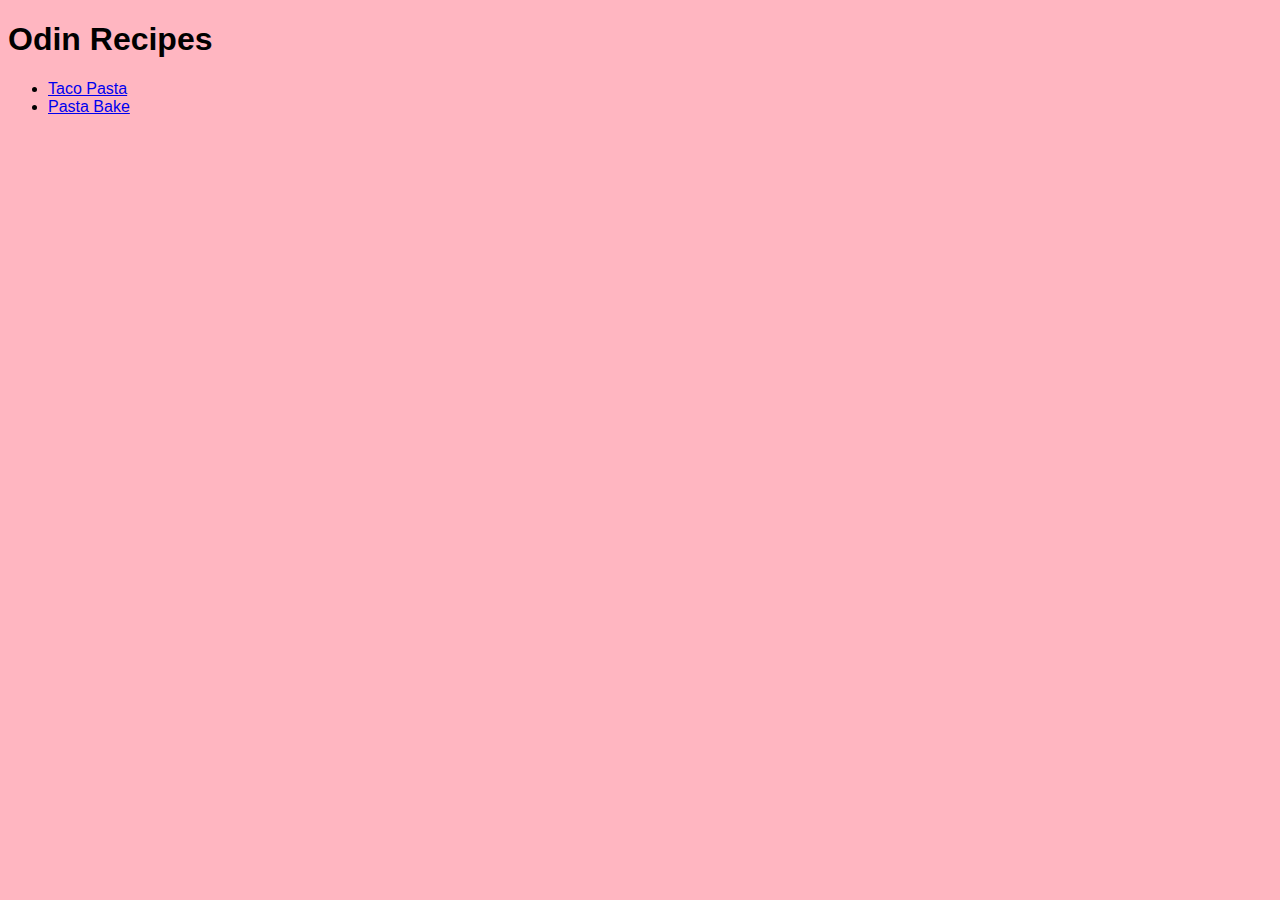
<file: index.html>
<!DOCTYPE html>
<html lang="en">
    <head>
        <meta charset="UTF-8">
        <title>Odin Recipes</title>
        <link rel="stylesheet" href="style.css">
    </head>
    <body>
        <h1>Odin Recipes</h1>
        <ul>
            <li><a href="./recipes/taco-pasta.html">Taco Pasta</a></li>
            <li><a href="./recipes/pasta-bake.html">Pasta Bake</a></li>
        </ul>
    </body>
</html>
</file>
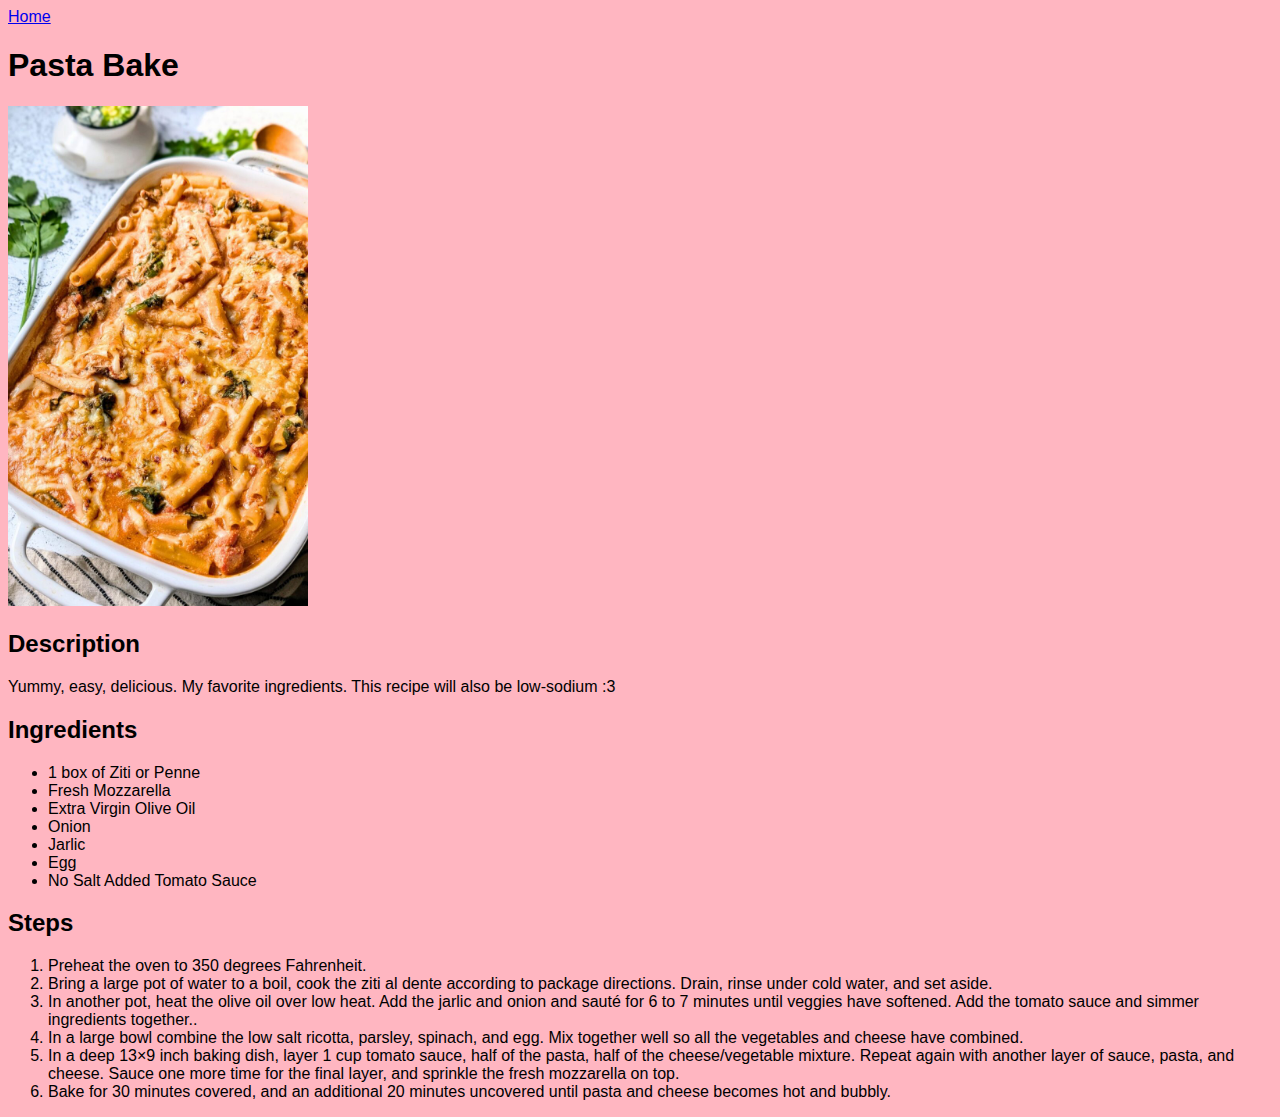
<file: recipes/pasta-bake.html>
<!DOCTYPE html>
<html lang="en">
    <head>
        <meta charset="UTF-8">
        <title>Pasta Bake</title>
        <link rel="stylesheet" href="../style.css">
    </head>
    <body>
        <a href="../index.html">Home</a>

        <h1>Pasta Bake</h1>
        
        <img src="../images/baked-pasta.jpg" alt="Bowl of Pasta Bake" height="500" width="auto">
        
        <h2>Description</h2>
        <p>Yummy, easy, delicious. My favorite ingredients. This recipe will also be low-sodium :3</p>

        <h2>Ingredients</h2>
        <ul>
            <li>1 box of Ziti or Penne</li>
            <li>Fresh Mozzarella</li>
            <li>Extra Virgin Olive Oil</li>
            <li>Onion</li>
            <li>Jarlic</li>
            <li>Egg</li>
            <li>No Salt Added Tomato Sauce</li>
        </ul>

        <h2>Steps</h2>
        <ol>
            <li>Preheat the oven to 350 degrees Fahrenheit.</li>
            <li>Bring a large pot of water to a boil, cook the ziti al dente according to package directions.  Drain, rinse under cold water, and set aside.</li>
            <li>In another pot, heat the olive oil over low heat. Add the jarlic and onion and sauté for 6 to 7 minutes until veggies have softened. Add the tomato sauce and simmer ingredients together..</li>
            <li>In a large bowl combine the low salt ricotta, parsley, spinach, and egg.  Mix together well so all the vegetables and cheese have combined.</li>
            <li>In a deep 13×9 inch baking dish, layer 1 cup tomato sauce, half of the pasta, half of the cheese/vegetable mixture. Repeat again with another layer of sauce, pasta, and cheese.  Sauce one more time for the final layer, and sprinkle the fresh mozzarella on top.</li>
            <li>Bake for 30 minutes covered, and an additional 20 minutes uncovered until pasta and cheese becomes hot and bubbly.</li>
        </ol>
    </body>
</html>
</file>
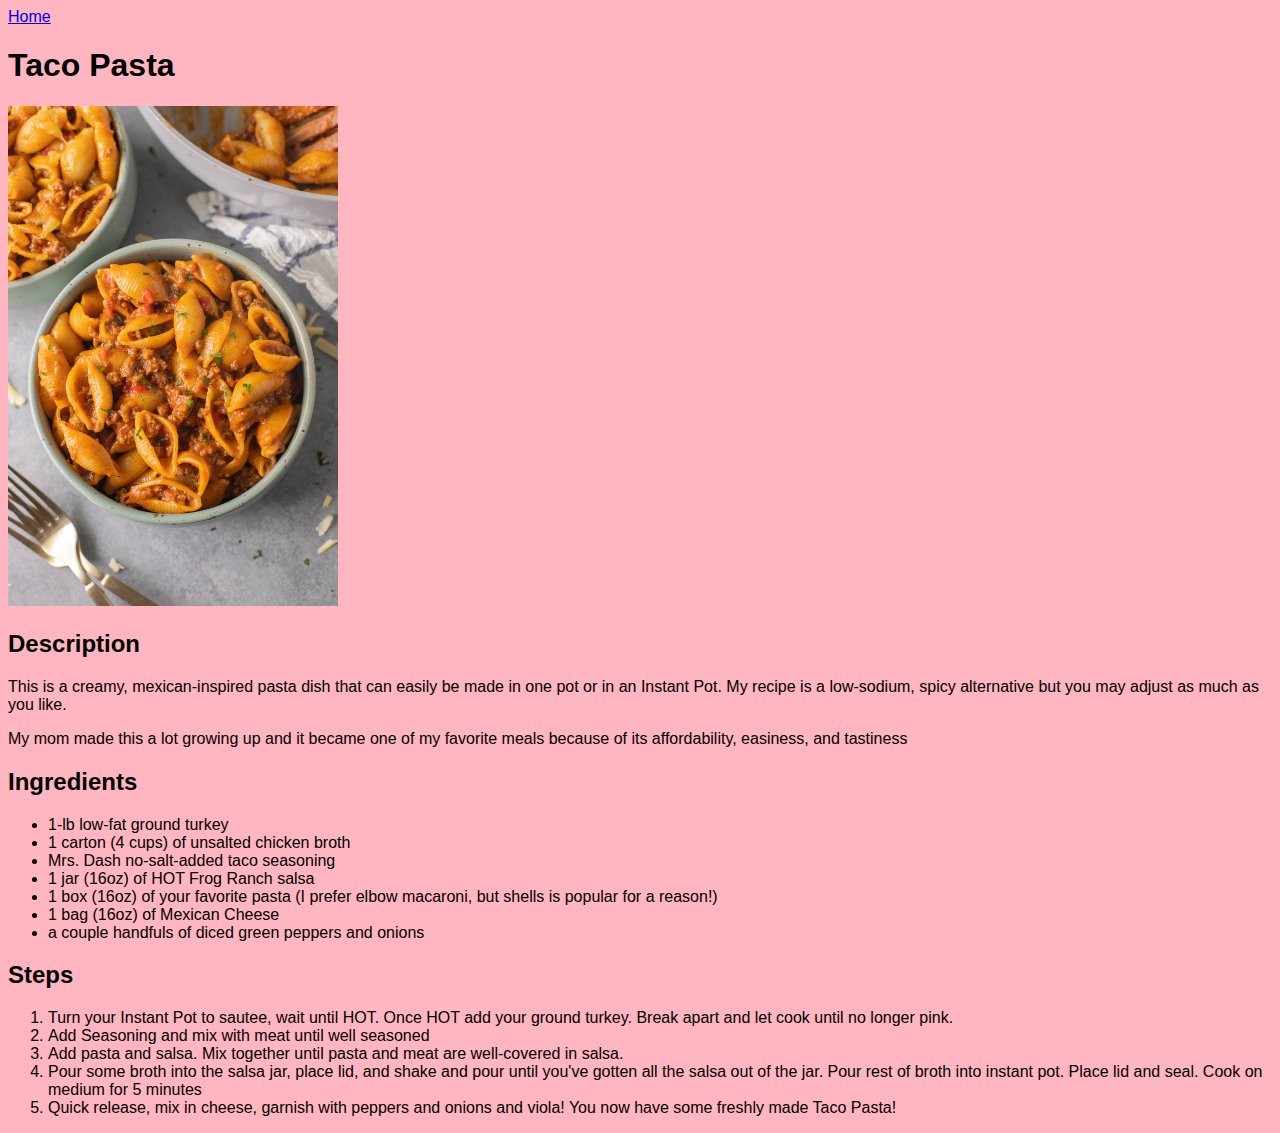
<file: recipes/taco-pasta.html>
<!DOCTYPE html>
<html lang="en">
    <head>
        <meta charset="UTF-8">
        <title>Taco Pasta</title>
        <link rel="stylesheet" href="../style.css">
    </head>
    <body>
        <a href="../index.html">Home</a>

        <h1>Taco Pasta</h1>
        
        <img src="../images/taco-pasta.jpg" alt="Bowl of Taco Pasta" height="500" width="auto">
        
        <h2>Description</h2>
        <p>This is a creamy, mexican-inspired pasta dish that can easily be made in one pot or in an Instant Pot. My recipe is a low-sodium, spicy alternative but you may adjust as much as you like.</p>
        <p>My mom made this a lot growing up and it became one of my favorite meals because of its affordability, easiness, and tastiness</p>

        <h2>Ingredients</h2>
        <ul>
            <li>1-lb low-fat ground turkey</li>
            <li>1 carton (4 cups) of unsalted chicken broth</li>
            <li>Mrs. Dash no-salt-added taco seasoning</li>
            <li>1 jar (16oz) of HOT Frog Ranch salsa</li>
            <li>1 box (16oz) of your favorite pasta (I prefer elbow macaroni, but shells is popular for a reason!)</li>
            <li>1 bag (16oz) of Mexican Cheese</li>
            <li>a couple handfuls of diced green peppers and onions</li>
        </ul>

        <h2>Steps</h2>
        <ol>
            <li>Turn your Instant Pot to sautee, wait until HOT. Once HOT add your ground turkey. Break apart and let cook until no longer pink.</li>
            <li>Add Seasoning and mix with meat until well seasoned</li>
            <li>Add pasta and salsa. Mix together until pasta and meat are well-covered in salsa.</li>
            <li>Pour some broth into the salsa jar, place lid, and shake and pour until you've gotten all the salsa out of the jar. Pour rest of broth into instant pot. Place lid and seal. Cook on medium for 5 minutes</li>
            <li>Quick release, mix in cheese, garnish with peppers and onions and viola! You now have some freshly made Taco Pasta!</li>
        </ol>
    </body>
</html>
</file>
<file: style.css>
* {
    font-family: Arial, Helvetica, sans-serif;
    background-color: lightpink;
}
</file>
